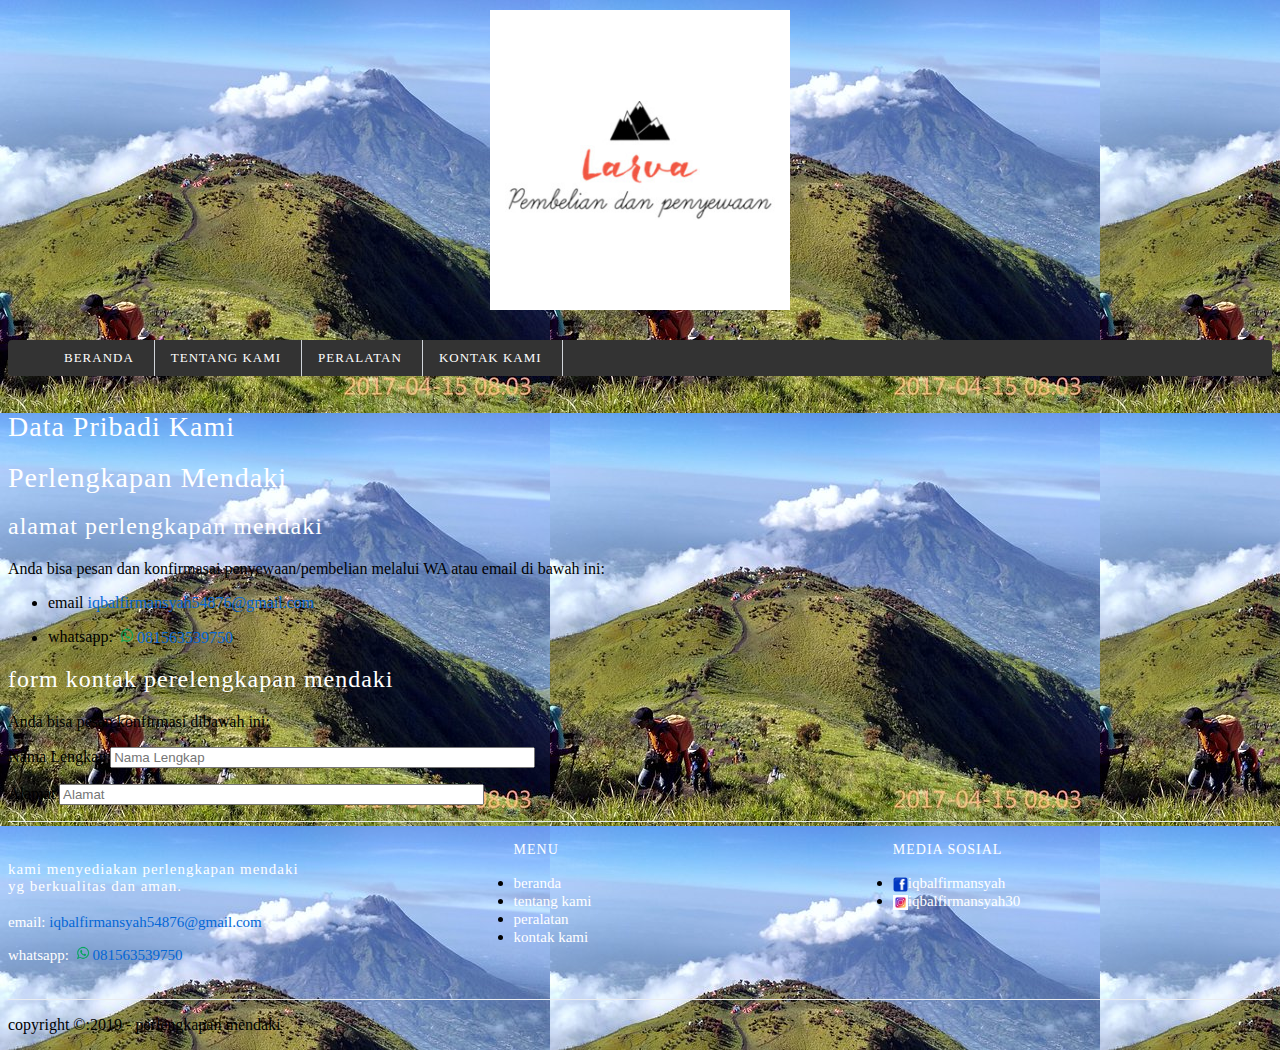
<file: kontak.html>
<!DOCTYPE html>
<html>
    <head>
        <!-- Start title-->
        <title>Perlengkapan yg Harus Dibawa Saat Mendaki</title>
        <meta name="description" conten="alat ini biasanya di temukan di toko-toko">
        <!-- end title-->
    </head>
    <body background="images/sabana.jpg">
        <!-- Start logo-->
        <div class="container logo">
        <a href="index.htm" title="Coding Design">
        <img src="images/logo-larva.jpg"  width="300" alt="ini alat outdoor">
        </a>
        </div>
        <!-- end logo-->

          <!-- start css-->
          <link rel="stylesheet" href="CSS/styles/style.css">
          <!-- end css-->

        <!-- Start menu primer-->
        <div class="container menu-primer">
        <ul>
                <li>
                        <a href="index.html" title="beranda">beranda</a>
                </li>
                <li>
                        <a href="tentang.html" title="tentang kami">tentang kami</a>
                </li>
                <li>
                        <a href="peralatan.html" title="peralatan">peralatan</a>
                </li>
                <li>
                        <a href="kontak.html" title="kontak kami">kontak kami</a>
                </li>
            </ul>
            </div>
            <!-- end menu primer-->

        <!-- Start jumbotron-->
        <h1>Data Pribadi Kami</h1>
         <h1>Perlengkapan Mendaki</h1>
         <!-- end jumbotron-->

        <!-- Start alamat-->
        <h2>alamat perlengkapan mendaki</h2>
        <p>Anda bisa pesan dan konfirmasai penyewaan/pembelian melalui WA atau email di bawah ini:</p>
        <ul>
                <li>email <a href="mailto:https://mail.google.com/mail/u/0/#inbox" title="iqbalfirmansyah54876@gmail.com">iqbalfirmansyah54876@gmail.com</a></li>
                <p>
                 <li>whatsapp: <a href="081563539750" title="081563539750">
                           <img src="images/wa.png"  width="20" alt="ini logo wa">081563539750</li>
                    </a>
                     </p>
        </ul>
        <!-- end alamat-->

        <!-- start form-->
        <h2>form kontak perelengkapan mendaki</h2>
        <p>Anda bisa pesan konfirmasi dibawah ini:</p>

        <form action="">
                <label for="nama">Nama Lengkap</label>
                <input type="text" placeholder="Nama Lengkap" size="50">
        <p>
                <label>Alamat</label>
                 <input type="text" placeholder="Alamat" size="50"></p>
        </form>
        <!-- start form-->

        <!-- start menu sekunder-->
        <div class="container-full menu-sekunder">
                        <div class="container">
        <!-- start menyediakan -->
        <div class="menu-sekunder-one">
         <h1><p>kami menyediakan perlengkapan mendaki <br>yg berkualitas dan aman.</p></h1>
         <p>
             email: <a href="mailto:https://mail.google.com/mail/u/0/#inbox" title="iqbalfirmansyah54876@gmail.com">iqbalfirmansyah54876@gmail.com</a></p>
        <p>
            whatsapp: <a href="081563539750" title="081563539750">
               <img src="images/wa.png"  width="20" alt="ini logo wa">081563539750
        </a>
         </p>
         </div>
         <!-- end menyediakan -->

         <!-- start menu -->
         <div class="menu-sekunder-two">
         <h4>menu</h4>
         <ul>
                <li>
                        <a href="index.html" title="beranda">beranda</a>
                </li>
                <li>
                        <a href="tentang.html" title="tentang kami">tentang kami</a>
                </li>
                <li>
                        <a href="peralatan.html" title="peralatan">peralatan</a>
                </li>  
                <li>
                        <a href="kontak.html" title="kontak kami">kontak kami</a>
                </li>
            </ul>
        </div>
          <!-- end menu -->

         <!-- start media sosial -->
         <div class="menu-sekunder-three">
        <h4>Media Sosial</h4>
        <ul>
            <li>
                    <a href="https://www.facebook.com/profile.php?id=100007286537224" title="facebook - iqbalfirmansyah" target="blank">
                        <img src="images/facebook.png"  width="15" alt="ini logo facebook">iqbalfirmansyah
                    </a>
            </li>
            <li>
            <a href="https://www.instagram.com/iqbalfirmansyah30/?hl=id" title="instagram - iqbalfirmansyah30" target="blank">
                <img src="images/instagram.jpg"  width="15" alt="ini logo instagram">iqbalfirmansyah30
            </a>
            </li>
        </ul>
        </div>
        <!-- end menu sekunder-->
        </div>
        </div>

        <!-- start copy right-->
        <p>copyright &copy:2019 - perlengkapan mendaki</p>
    </body>
</html>
</file>
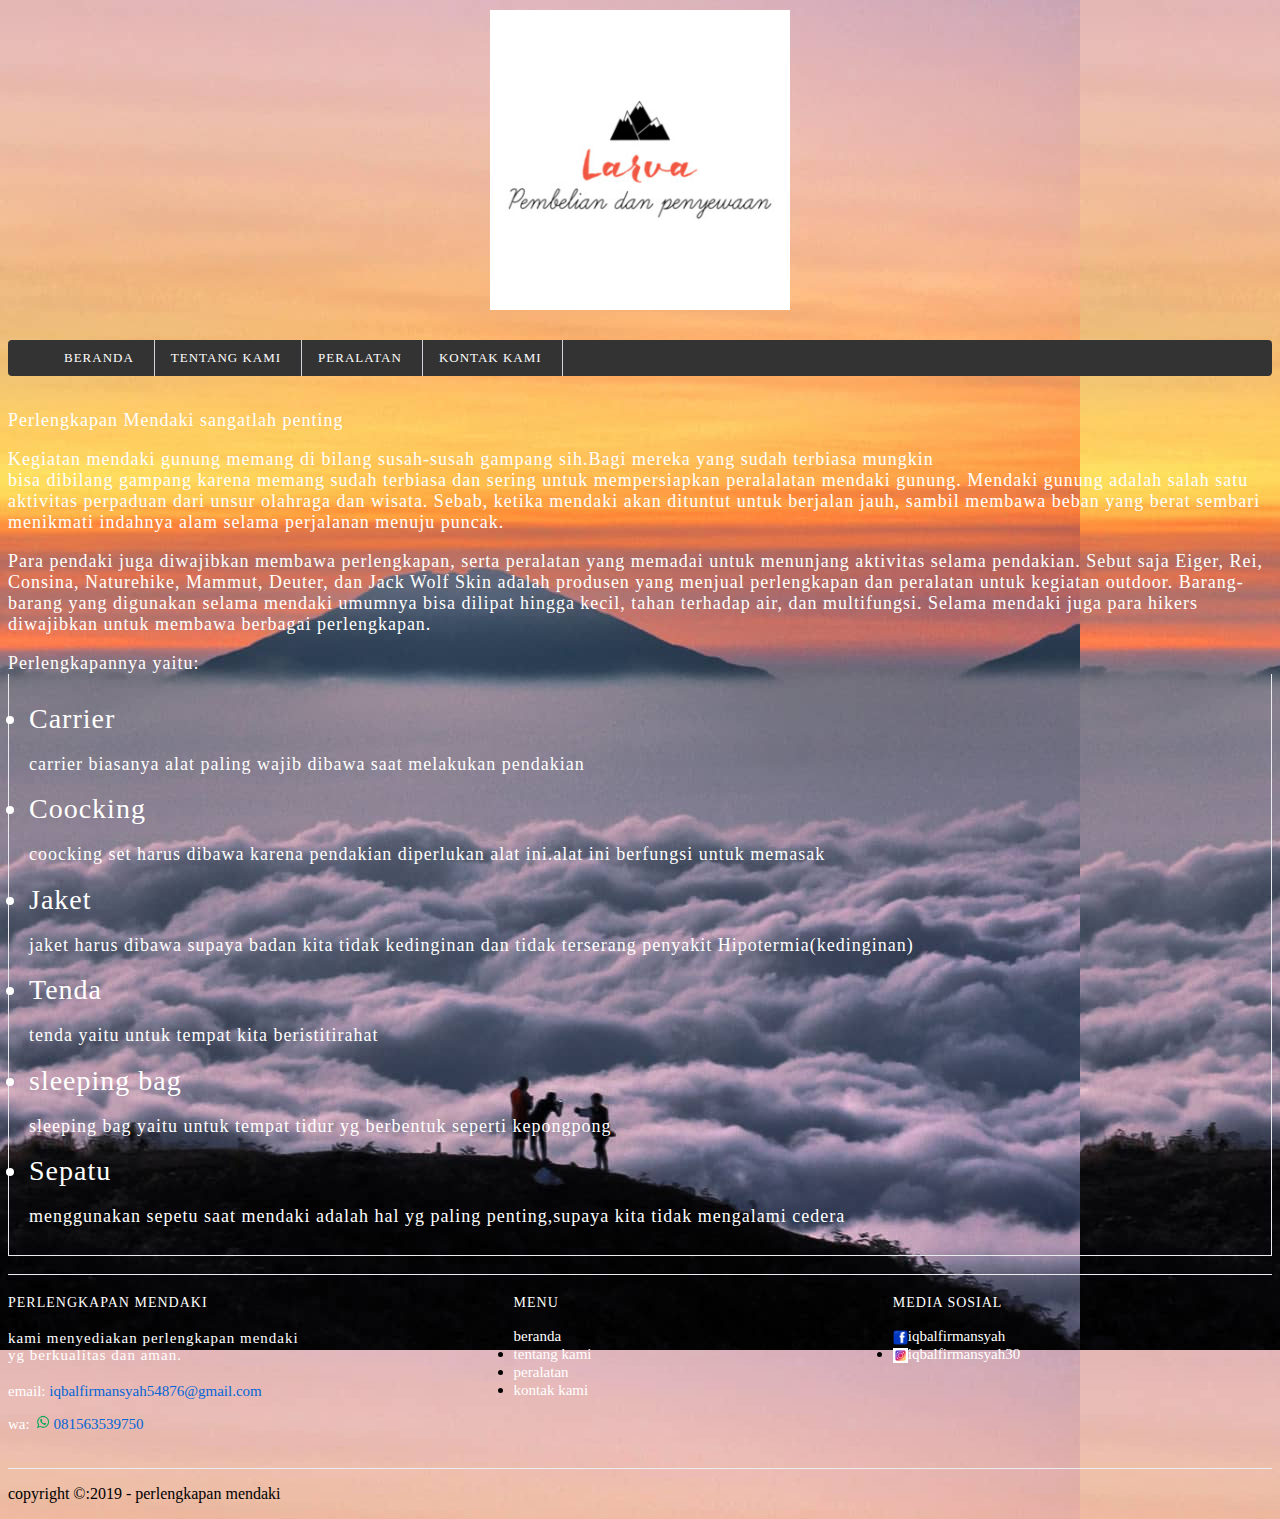
<file: tentang.html>
<!DOCTYPE html>
<html>
    <head>
        <!-- Start title-->
        <title>Perlengkapan yg Harus Dibawa Saat Mendaki</title>
        <meta name="description" conten="alat ini biasanya di temukan di toko-toko">
        <!-- end title-->
    </head>
    <body background="images/prau.jpg">
        <!-- Start logo-->
        <div class="container logo">
        <a href="index.htm" title="Coding Design">
        <img src="images/logo-larva.jpg"  width="300" alt="ini alat outdoor">
        </a>
        </div>
        <!-- end logo-->

        <!-- start css-->
        <link rel="stylesheet" href="CSS/styles/style.css">
        <!-- end css-->

        <!-- Start menu primer-->
        <div class="container menu-primer">
        <ul>
                <li>
                        <a href="index.html" title="beranda">beranda</a>
                </li>
                <li>
                        <a href="tentang.html" title="tentang kami">tentang kami</a>
                </li>
                <li>
                        <a href="peralatan.html" title="peralatan">peralatan</a>
                </li>
                <li>
                        <a href="kontak.html" title="kontak kami">kontak kami</a>
                </li>
            </ul>
            </div>
            <!-- end menu primer-->

             <!-- start tentang-->
        <h3>Perlengkapan Mendaki sangatlah penting</h3>
        <p>
            <h3>    Kegiatan mendaki gunung memang di bilang susah-susah gampang sih.Bagi mereka yang sudah terbiasa mungkin
                <br>
                bisa dibilang gampang karena memang sudah terbiasa dan sering untuk mempersiapkan peralalatan mendaki gunung.
                Mendaki gunung adalah salah satu aktivitas perpaduan dari unsur olahraga dan wisata. Sebab, ketika mendaki akan dituntut untuk berjalan jauh, sambil membawa beban yang berat sembari menikmati indahnya alam selama perjalanan menuju puncak.
                <br>
        <p>     Para pendaki juga diwajibkan membawa perlengkapan, serta peralatan yang memadai untuk menunjang aktivitas selama pendakian. Sebut saja Eiger, Rei, Consina, Naturehike, Mammut, Deuter, dan Jack Wolf Skin adalah produsen yang menjual perlengkapan dan peralatan untuk kegiatan outdoor.

                Barang-barang yang digunakan selama mendaki umumnya bisa dilipat hingga kecil, tahan terhadap air, dan multifungsi. Selama mendaki juga para hikers diwajibkan untuk membawa berbagai perlengkapan.
           </h3>
        </p> 
        </p>

         <!-- end tentang-->

        <!-- Start jumbotron-->
        <h3>Perlengkapannya yaitu:
                
       <div class="box-isi">
               
                <h1><li>Carrier</li></h1>
                <h3>carrier biasanya alat paling wajib dibawa saat melakukan pendakian</h3>
                <h1><li>Coocking </li></h1>
                <h3>coocking set harus dibawa karena pendakian diperlukan alat ini.alat ini berfungsi untuk memasak</h3>
                <h1><li>Jaket</li></h1>
                <h3>jaket harus dibawa supaya badan kita tidak kedinginan dan tidak terserang penyakit Hipotermia(kedinginan)</h3>
                <h1><li>Tenda</li></h1>
                <h3>tenda yaitu untuk tempat kita beristitirahat</h3>
                <h1><li>sleeping bag</li></h1>
                <h3>sleeping bag yaitu untuk tempat tidur yg berbentuk seperti kepongpong</h3>
                <h1><li>Sepatu</li></h1>
                <h3>menggunakan sepetu saat mendaki adalah hal yg paling penting,supaya kita tidak mengalami cedera</h3>
        </h3>
        </div>
        <!-- end jumbotron-->

         <!-- start menu sekunder-->
         <div class="container-full menu-sekunder">
                        <div class="container">
        <!-- start perlengkapan-->
        <div class="menu-sekunder-one">
         <h4>Perlengkapan Mendaki</h4>
         <h1><p>kami menyediakan perlengkapan mendaki <br>yg berkualitas dan aman.</p></h1>
         <p>
             email: <a href="mailto:https://mail.google.com/mail/u/0/#inbox" title="iqbalfirmansyah54876@gmail.com">iqbalfirmansyah54876@gmail.com</a></p>
        <p>
            wa: <a href="081563539750" title="081563539750">
               <img src="images/wa.png"  width="20" alt="ini logo wa">081563539750
        </a>
         </p>
         </div>
          <!-- end perlengkapan-->
           <!-- start menu-->
           <div class="menu-sekunder-two">
         <h4>menu</h4>
         <ul>
                <li>
                        <a href="index.html" title="beranda">beranda</a>
                </li>
                <li>
                        <a href="tentang.html" title="tentang kami">tentang kami</a>
                </li>
                <li>
                        <a href="peralatan.html" title="peralatan">peralatan</a>
                </li>
                <li>
                        <a href="kontak.html" title="kontak kami">kontak kami</a>
                </li>
            </ul>
            </div>
            <!-- end menu-->
            <!-- start media sosial-->
            <div class="menu-sekunder-three">
        <h4>Media Sosial</h4>
        <ul>
            <li>
                    <a href="https://www.facebook.com/profile.php?id=100007286537224" title="facebook - iqbalfirmansyah" target="blank">
                        <img src="images/facebook.png"  width="15" alt="ini logo facebook">iqbalfirmansyah
                    </a>
            </li>
            <li>
            <a href="https://www.instagram.com/iqbalfirmansyah30/?hl=id" title="instagram - iqbalfirmansyah30" target="blank">
                <img src="images/instagram.jpg"  width="15" alt="ini logo instagram">iqbalfirmansyah30
            </a>
            </li>
        </ul>
        </div>
        <!-- end menu sekunder-->
        </div>
        </div>
        <!-- start copy right-->
        <p>copyright &copy:2019 - perlengkapan mendaki</p>
    </body>
</html>
</file>
<file: CSS/styles/style.css>
/* start font*/
@import url('https://fonts.googleapis.com/css?family=Roboto');
</style>
/* end font*/

/* start body*/
body {
    /* property*/
    color:white;
    font-family: Roboto, Helvetica, Arial, sans-serif;
    font-size: 16px;
    Line-height:1.5em;
    margin: 0;
    padding: 0;

    /*end property*/
}
/* end body*/

/* start debug*/
.bg-blue {
    background-color: aliceblue;
}
.bg-red {
    background-color: crimson;
}
/* end debug*/

/* start container */
.container {
    margin:10px auto;
    overflow: auto;
    width: 100%;
}

/* end container */
/* start logo */
.logo {
    text-align: center;
}
/* end logo */

/* start Anchor / Hyperlink */
a:link,
a:visited {
    color: #0366d6;
    text-decoration: none;

}
a:hover,
a:active {
    color: #000000;
    text-decoration: underline;

}
/* end Anchor / Hyperlink */

/* start menu primer*/
.menu-primer ul {
    background-color:#333333;
    border-radius: 4px;
    box-shadow:
        0 3PX 5PX -1PX rgba(0,0,0,.2),
        0 6px 10px 0 rgba(0,0,0,.14),
        0 1px 18px 0 rgba(0,0,0,.12),

}
.menu-primer li {
    border-right: 1px solid #d1d5da;
    display: inline-block;
    margin: 0 -4px;
}
.menu-primer a {
    color: white;
    font-size: 13px;
    display: inline-block;
    letter-spacing: 1px;
    padding: 10px 20px;
    text-transform: uppercase;
}
.menu-primer a:hover {
    background-color: #f7f7f7;
    color: #000000;
    text-decoration-color: none;
}
.menu-primer .active {
    background-color: #ffffff;
    color: #333333;
    text-decoration: none;
}
/* end menu primer*/


/* start heading*/
h1, h2, h3, h4, h5, h6 {
    font-weight: 400;
    letter-spacing: 1px
}
h1 {
    color: white;
    font-size: 28px;
}
h2 {
    color: white;
    font-size: 24px;
}
h3 {
    color: white;
    font-size: 18px;
}
h4 {
    font-size: 16px;
    color: #ffffff
}
h5 {
    font-size: 14px;
}
h6 {
    font-size: 13px;
}
/* end heading*/

/* start jumbotron */
.jumbotron {
    background-color: transparent;
    border: 1px solid #eaecef;
    border-radius: 4px;
    padding: 20px 0;
}
.jumbotron h1 {
    font-size: 32px;
    padding: 0 20px;
}
.jumbotron h3 {
    font-size: 20px;
    padding: 0 20px;
}
/* end jumbotron */

/* start main */
.main-home-one {
    float:left;
    width: 49,5%;
}
.main-home-two {
    float:right;
    width: 49%;
}
.main-home-one .box-isi,
.main-home-two .box-isi, {
    height: 140px;
}
/* end main */

/* start box */
.box-heading {
    background-color: #transparance;
    border: 1px solid #d1d5da;
    border-radius: 3px 3px 0 0;
    margin: 0;
    padding: 10px 20px;
    text-transform: uppercase;
}
.box-heading h4 {
    font-size: 14px;
    margin: 0;
}

.box-isi {
    background-color: #transparance;
    border: 1px solid #eaecef;
    border-top: 0;
    margin: 0;
    padding: 10px 20px;
}
/* end box */


/* start menu sekunder */
.menu-sekunder {
    background-color: #transparent;
    border-bottom: 1px solid #eaecef;
    border-top: 1px solid #eaecef;;
    overflow: auto;
    padding: 10px 0;
}
.menu-sekunder h4 {
    font-size: 14px;
    margin: 0 auto;
    text-transform: uppercase;
}
.menu-sekunder ul {
    padding: 0;
}
.menu-sekunder li {
    list-style: disc;
}
.menu-sekunder li a,
.menu-sekunder p {
    color: white;
    font-size: 15px;
}


.menu-sekunder-one,
.menu-sekunder-two,
.menu-sekunder-three {
    float: left;
}
.menu-sekunder-one {
    width: 40%;
}
.menu-sekunder-two,
.menu-sekunder-three {
    width: 30%;
}
.menu-sekunder li img {
    vertical-align: middle;
}


/* end menu sekunder */

/* start copyraight */
.copyright p {
    font-size: 15px;
}
/* end copyraight */

/* start hp */
@media (max-width: 480px) {
    .menu-primer ul {
        background-color: pink;
    }
    .main-home-one {
        width: 100%;
    }
    .main-home-two {
        width: 100%;
    }
}
/* end hp */
/* start effect*/
@import url(https://fonts.googleapis.com/css?family=Slabo+27px);
@import url(https://fonts.googleapis.com/css?family=Lato);
.snip1491 {
  font-family: 'Lato', sans-serif;
  position: relative;
  overflow: hidden;
  margin: 10px;
  min-width: 230px;
  max-width: 315px;
  width: 100%;
  color: #ffffff;
  text-align: left;
  font-size: 16px;
  background-color: #1A1A1A;
}

.snip1491 * {
  -webkit-box-sizing: border-box;
  box-sizing: border-box;
  -webkit-transition: all 0.45s ease;
  transition: all 0.45s ease;
}

.snip1491 img {
  vertical-align: top;
  max-width: 100%;
  backface-visibility: hidden;
}

.snip1491 figcaption {
  position: absolute;
  top: 0;
  bottom: 0;
  left: 0;
  right: 0;
  z-index: 1;
  padding: 30px;
  background-color: #202123;
  -webkit-transform: translateY(-100%);
  transform: translateY(-100%);
  -webkit-box-shadow: 0 0 50px rgba(0, 0, 0, 0.5);
  box-shadow: 0 0 50px rgba(0, 0, 0, 0.5);
}

.snip1491 h2,
.snip1491 h3,
.snip1491 p {
  margin: 0;
}

.snip1491 h2,
.snip1491 h3 {
  font-family: 'Slabo 27px', serif;
  line-height: 1.2em;
}

.snip1491 h2 {
  font-size: 1.9em;
  color: #35ADF9;
}

.snip1491 h3 {
  color: #EBEBEB;
  font-size: 1.3em;
  font-weight: normal;
  letter-spacing: 1px;
}

.snip1491 p {
  border-top: 1px solid rgba(255, 255, 255, 0.2);
  font-size: 0.9em;
  margin-top: 12px;
  padding: 12px 0 15px;
  line-height: 1.5em;
}

.snip1491 a {
  position: absolute;
  top: 0;
  bottom: 0;
  left: 0;
  right: 0;
  z-index: 1;
}

.snip1491:hover > img,
.snip1491.hover > img {
  -webkit-transform: translateY(-100%);
  transform: translateY(-100%);
}

.snip1491:hover figcaption,
.snip1491.hover figcaption {
  -webkit-transform: translateY(0%);
  transform: translateY(0%);
}
/* end effect*/
</file>
